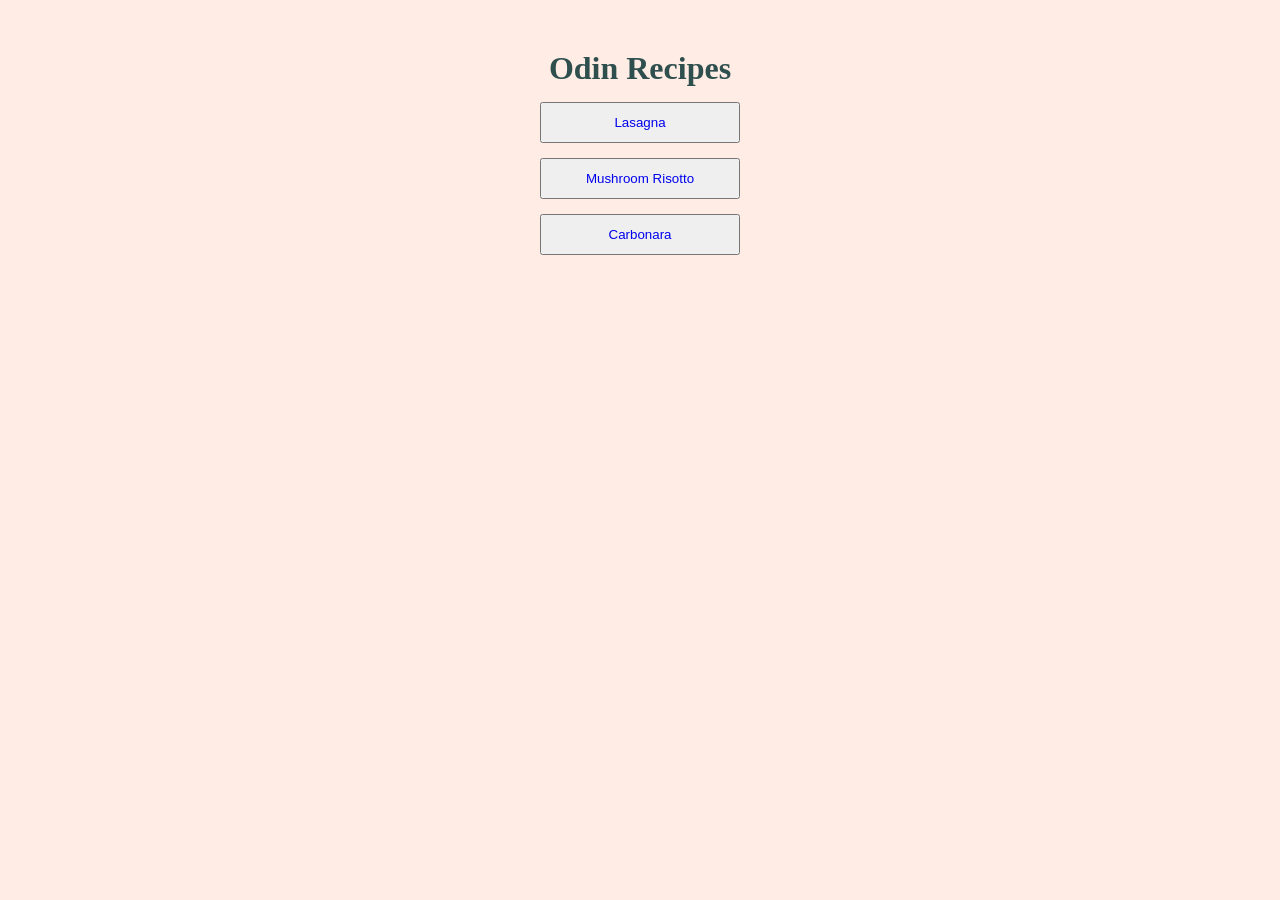
<file: index.html>
<!DOCTYPE html>
    <html lang="en">
        <head>
            <meta charset="utf-8">
            <title>Odin Recipes</title>
            <link rel="stylesheet" href="./styles.css">
        </head>
        <body>
            <h1>Odin Recipes</h1>
                <ul class="home">
                    <button><li class="recipe"><a href="./recipes/lasagna.html">Lasagna</a></li></button>
                    <button><li class="recipe"><a href="./recipes/mushroomrisotto.html">Mushroom Risotto</a></button></li>
                    <button><li class="recipe"><a href="./recipes/carbonara.html">Carbonara</a></button></li>
                </ul>
        </body>
    </html>
</file>
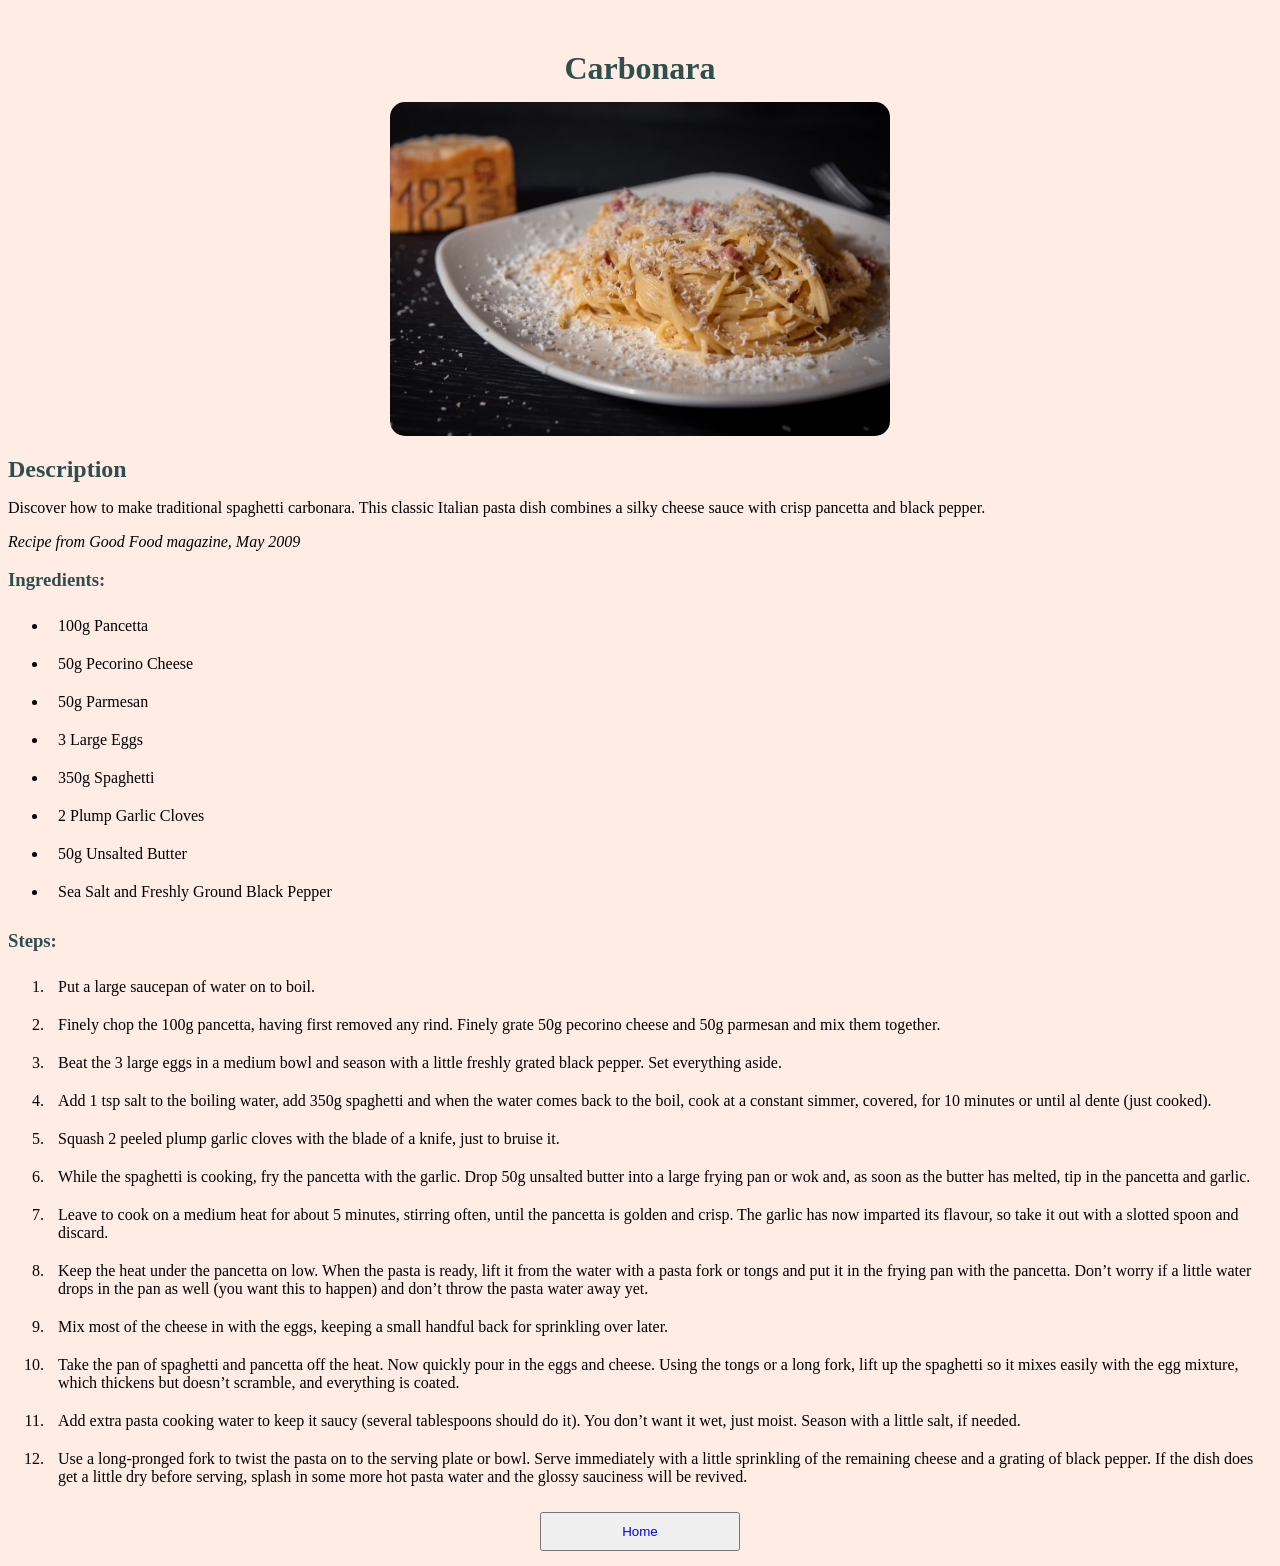
<file: recipes/carbonara.html>
<!DOCTYPE html>
<html lang="en">
    <head>
        <meta charset="utf-8">
        <title>Carbonara</title>
        <link rel="stylesheet" href="../styles.css">
    </head>
    <body>
        <h1>Carbonara</h1>
        <img src="../images/carbonara.avif" alt="image of a carbonara" width="500">
            <h2>Description</h2>
            <p>Discover how to make traditional spaghetti carbonara. This classic Italian pasta dish combines a silky cheese sauce with crisp pancetta and black pepper.</p>
            <p><i>Recipe from Good Food magazine, May 2009</i></p>
            <h3>Ingredients:</h3>
            <ul>
                <li>100g Pancetta</li>
                <li>50g Pecorino Cheese</li>
                <li>50g Parmesan</li>
                <li>3 Large Eggs</li>
                <li>350g Spaghetti</li>
                <li>2 Plump Garlic Cloves</li>
                <li>50g Unsalted Butter</li>
                <li>Sea Salt and Freshly Ground Black Pepper</li>
            </ul>
            <h3>Steps:</h3>
            <ol>
                <li>Put a large saucepan of water on to boil.</li>
                <li>Finely chop the 100g pancetta, having first removed any rind. Finely grate 50g pecorino cheese and 50g parmesan and mix them together.</li>
                <li>Beat the 3 large eggs in a medium bowl and season with a little freshly grated black pepper. Set everything aside.</li>
                <li>Add 1 tsp salt to the boiling water, add 350g spaghetti and when the water comes back to the boil, cook at a constant simmer, covered, for 10 minutes or until al dente (just cooked).</li>
                <li>Squash 2 peeled plump garlic cloves with the blade of a knife, just to bruise it.</li>
                <li>While the spaghetti is cooking, fry the pancetta with the garlic. Drop 50g unsalted butter into a large frying pan or wok and, as soon as the butter has melted, tip in the pancetta and garlic.</li>
                <li>Leave to cook on a medium heat for about 5 minutes, stirring often, until the pancetta is golden and crisp. The garlic has now imparted its flavour, so take it out with a slotted spoon and discard.</li>
                <li>Keep the heat under the pancetta on low. When the pasta is ready, lift it from the water with a pasta fork or tongs and put it in the frying pan with the pancetta. Don’t worry if a little water drops in the pan as well (you want this to happen) and don’t throw the pasta water away yet.</li>
                <li>Mix most of the cheese in with the eggs, keeping a small handful back for sprinkling over later.</li>
                <li>Take the pan of spaghetti and pancetta off the heat. Now quickly pour in the eggs and cheese. Using the tongs or a long fork, lift up the spaghetti so it mixes easily with the egg mixture, which thickens but doesn’t scramble, and everything is coated.</li>
                <li>Add extra pasta cooking water to keep it saucy (several tablespoons should do it). You don’t want it wet, just moist. Season with a little salt, if needed.</li>
                <li>Use a long-pronged fork to twist the pasta on to the serving plate or bowl. Serve immediately with a little sprinkling of the remaining cheese and a grating of black pepper. If the dish does get a little dry before serving, splash in some more hot pasta water and the glossy sauciness will be revived.</li>
            </ol>
            <p><button class="home"><a href="../index.html">Home</a></button></p>
    </body>
</html>
</file>
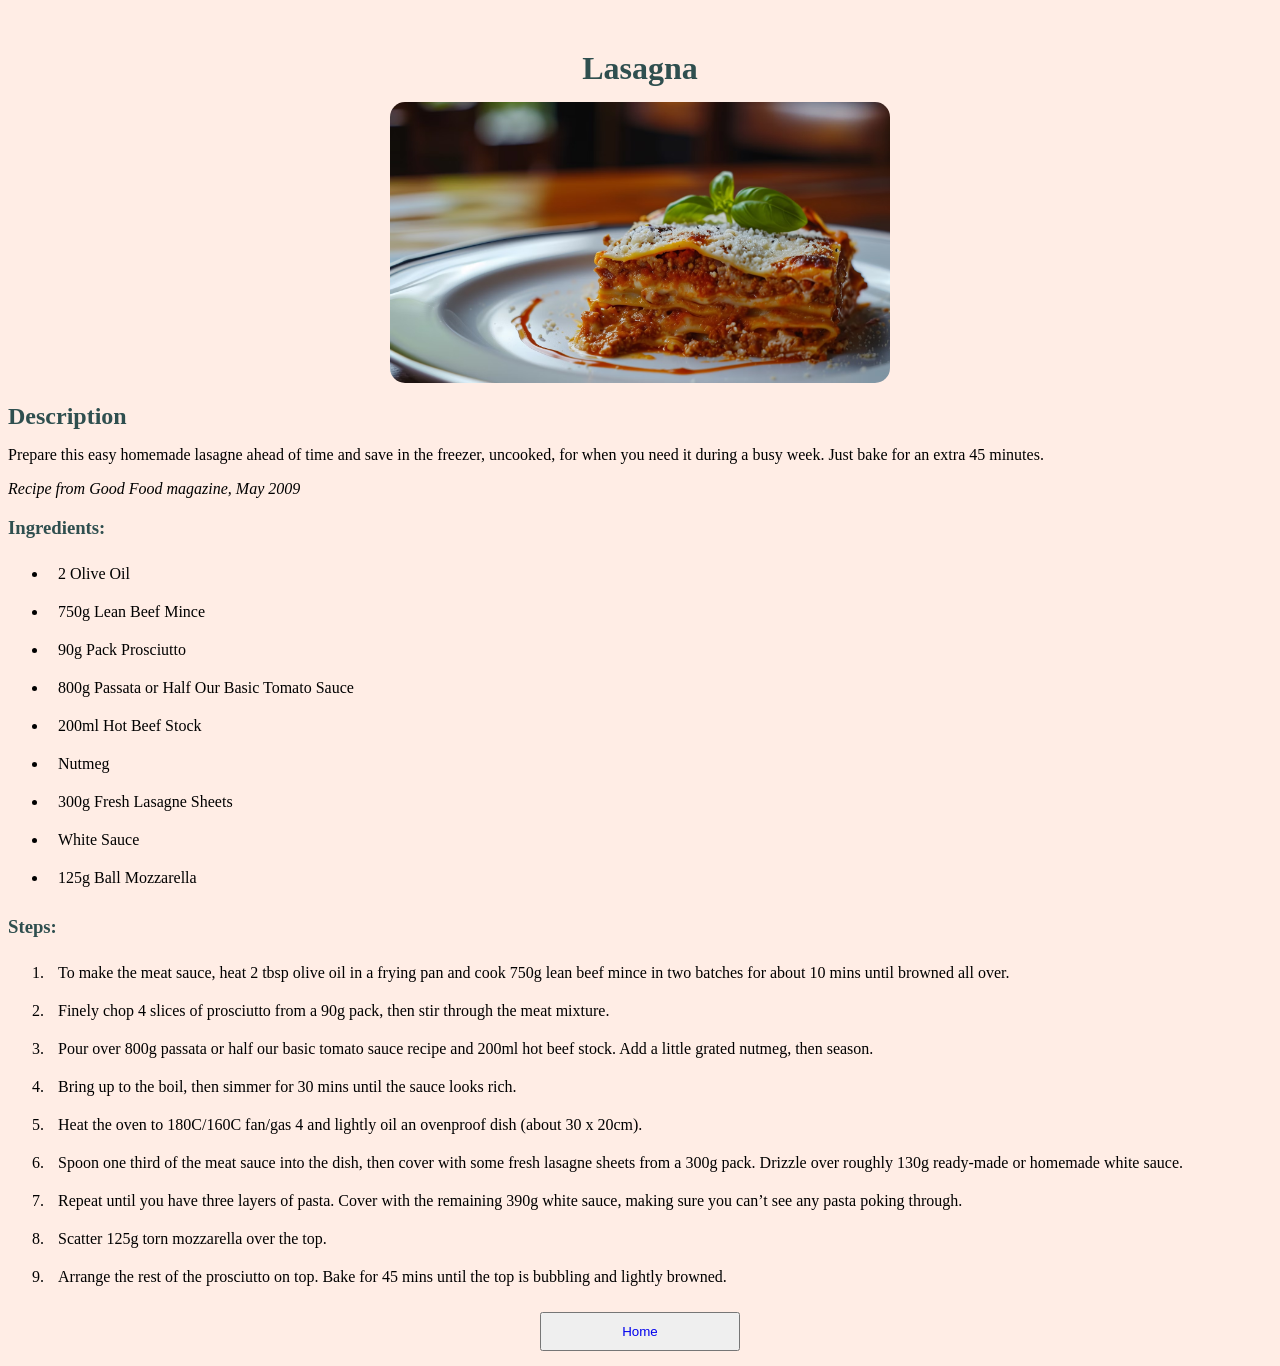
<file: recipes/lasagna.html>
<!DOCTYPE html>
    <html lang="en">
        <head>
            <meta charset="utf-8">
            <title>Lasagna</title>
            <link rel="stylesheet" href="../styles.css">
        </head>
        <body>
            <h1>Lasagna</h1>
            <img src="../images/lasagna.avif" alt="image of a lasagna" width="500">
            <h2>Description</h2>
            <p>Prepare this easy homemade lasagne ahead of time and save in the freezer, uncooked, for when you need it during a busy week. Just bake for an extra 45 minutes.</p>
            <p><i>Recipe from Good Food magazine, May 2009</i></p>
            <h3>Ingredients:</h3>
            <ul>
                <li>2 Olive Oil</li>
                <li>750g Lean Beef Mince</li>
                <li>90g Pack Prosciutto</li>
                <li>800g Passata or Half Our Basic Tomato Sauce</li>
                <li>200ml Hot Beef Stock</li>
                <li>Nutmeg</li>
                <li>300g Fresh Lasagne Sheets</li>
                <li>White Sauce</li>
                <li>125g Ball Mozzarella</li>
            </ul>
            <h3>Steps:</h3>
            <ol>
                <li>To make the meat sauce, heat 2 tbsp olive oil in a frying pan and cook 750g lean beef mince in two batches for about 10 mins until browned all over.</li>
                <li>Finely chop 4 slices of prosciutto from a 90g pack, then stir through the meat mixture.</li>
                <li>Pour over 800g passata or half our basic tomato sauce recipe and 200ml hot beef stock. Add a little grated nutmeg, then season.</li>
                <li>Bring up to the boil, then simmer for 30 mins until the sauce looks rich.</li>
                <li>Heat the oven to 180C/160C fan/gas 4 and lightly oil an ovenproof dish (about 30 x 20cm).</li>
                <li>Spoon one third of the meat sauce into the dish, then cover with some fresh lasagne sheets from a 300g pack. Drizzle over roughly 130g ready-made or homemade white sauce.</li>
                <li>Repeat until you have three layers of pasta. Cover with the remaining 390g white sauce, making sure you can’t see any pasta poking through.</li>
                <li>Scatter 125g torn mozzarella over the top.</li>
                <li>Arrange the rest of the prosciutto on top. Bake for 45 mins until the top is bubbling and lightly browned.</li>
            </ol>
            <p><button class="home"><a href="../index.html">Home</a></button></p>
        </body>
    </html>
</file>
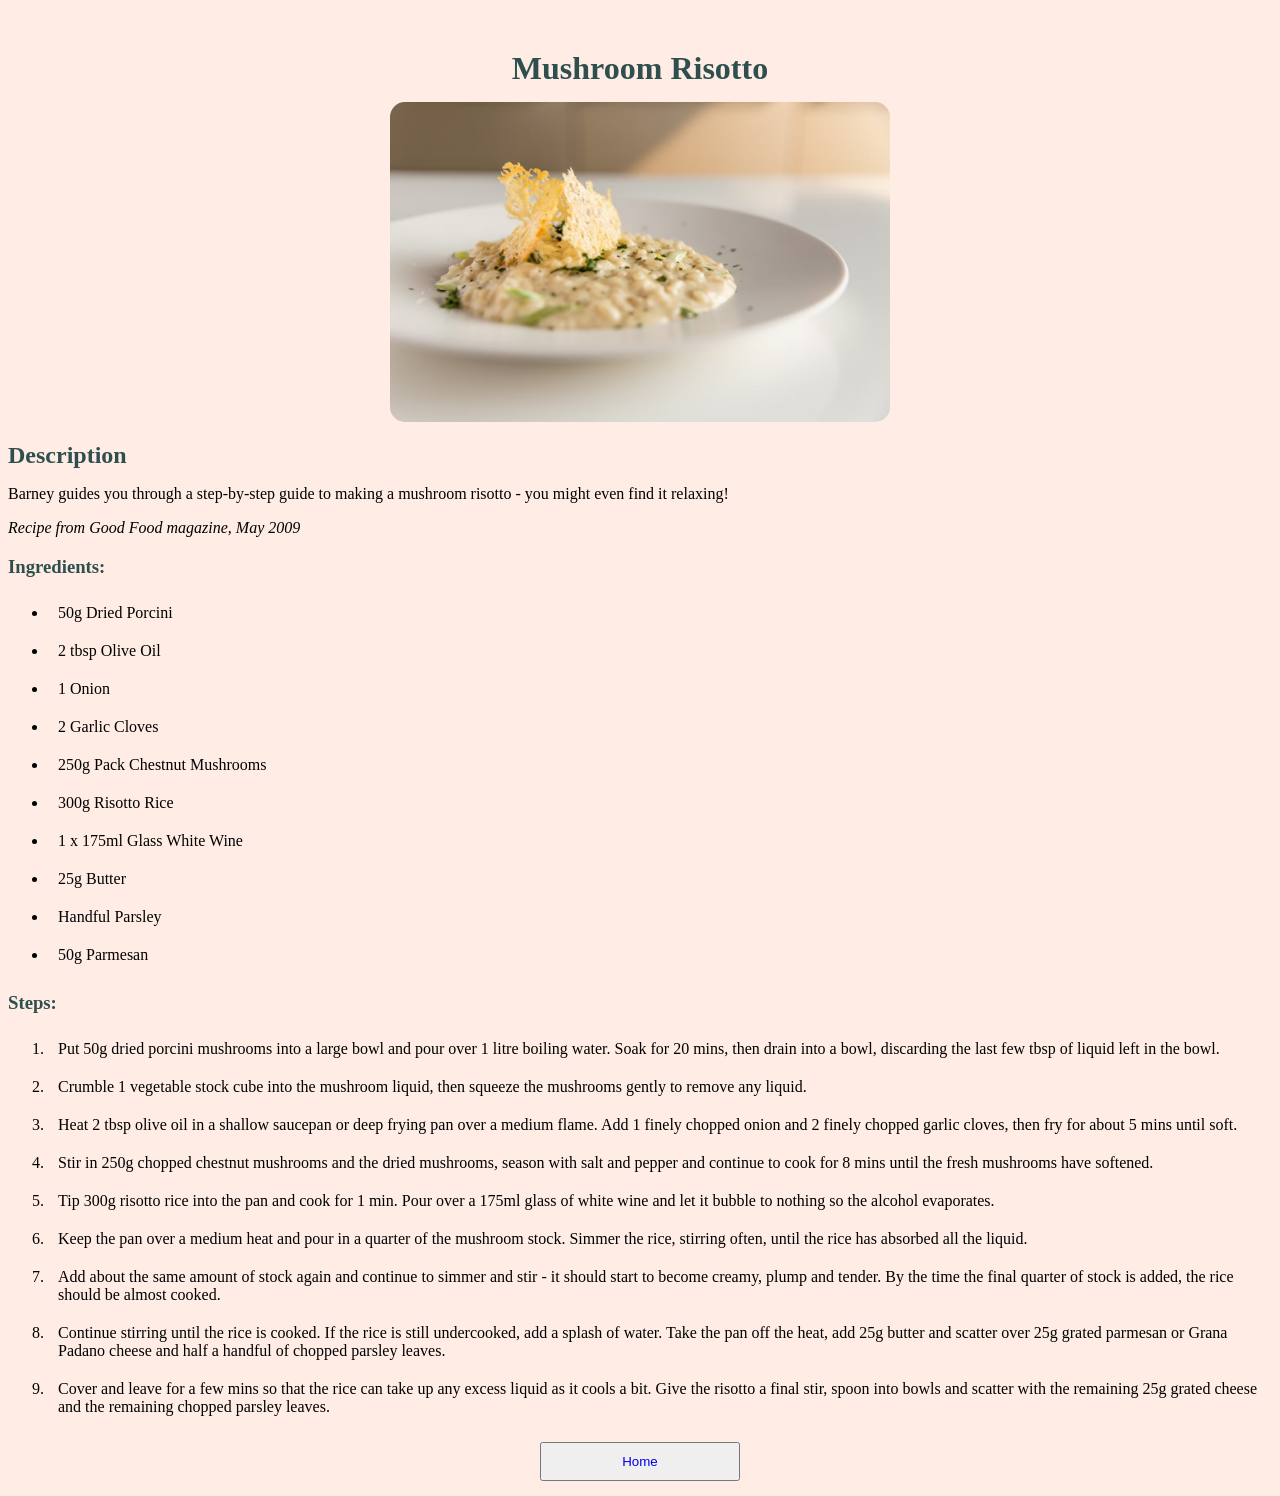
<file: recipes/mushroomrisotto.html>
<!DOCTYPE html>
<html lang="en">
    <html>
        <head>
            <meta charset="utf-8">
            <title>Mushroom Risotto</title>
            <link rel="stylesheet" href="../styles.css">
        </head>
        <body>
            <h1>Mushroom Risotto</h1>
            <img src="../images/risotto.avif" alt="image of a mushroom risotto" width="500">
            <h2>Description</h2>
            <p>Barney guides you through a step-by-step guide to making a mushroom risotto - you might even find it relaxing!</p>
            <p><i>Recipe from Good Food magazine, May 2009</i></p>
            <h3>Ingredients:</h3>
            <ul>
                <li>50g Dried Porcini</li>
                <li>2 tbsp Olive Oil</li>
                <li>1 Onion</li>
                <li>2 Garlic Cloves</li>
                <li>250g Pack Chestnut Mushrooms</li>
                <li>300g Risotto Rice</li>
                <li>1 x 175ml Glass White Wine</li>
                <li>25g Butter</li>
                <li>Handful Parsley</li>
                <li>50g Parmesan</li>
            </ul>
            <h3>Steps:</h3>
            <ol>
                <li>Put 50g dried porcini mushrooms into a large bowl and pour over 1 litre boiling water. Soak for 20 mins, then drain into a bowl, discarding the last few tbsp of liquid left in the bowl.</li>
                <li>Crumble 1 vegetable stock cube into the mushroom liquid, then squeeze the mushrooms gently to remove any liquid.</li>
                <li>Heat 2 tbsp olive oil in a shallow saucepan or deep frying pan over a medium flame. Add 1 finely chopped onion and 2 finely chopped garlic cloves, then fry for about 5 mins until soft.</li>
                <li>Stir in 250g chopped chestnut mushrooms and the dried mushrooms, season with salt and pepper and continue to cook for 8 mins until the fresh mushrooms have softened.</li>
                <li>Tip 300g risotto rice into the pan and cook for 1 min. Pour over a 175ml glass of white wine and let it bubble to nothing so the alcohol evaporates.</li>
                <li>Keep the pan over a medium heat and pour in a quarter of the mushroom stock. Simmer the rice, stirring often, until the rice has absorbed all the liquid.</li>
                <li>Add about the same amount of stock again and continue to simmer and stir - it should start to become creamy, plump and tender. By the time the final quarter of stock is added, the rice should be almost cooked.</li>
                <li>Continue stirring until the rice is cooked. If the rice is still undercooked, add a splash of water. Take the pan off the heat, add 25g butter and scatter over 25g grated parmesan or Grana Padano cheese and half a handful of chopped parsley leaves.</li>
                <li>Cover and leave for a few mins so that the rice can take up any excess liquid as it cools a bit. Give the risotto a final stir, spoon into bowls and scatter with the remaining 25g grated cheese and the remaining chopped parsley leaves.</li>
            </ol>
            <p><button class="home"><a href="../index.html">Home</a></button></p>
        </body>
    </html>

</html>
</file>
<file: styles.css>
html {
    font-family: 'Trebuchet MS', "Times New Roman";
}

body {
    box-sizing: border-box;
    background-color: #ffa07a30;
}

h1,h2,h3 {
    color: darkslategrey;
}

h1,h2,h3,p {
    margin-bottom: 15px;
}

ul.home {
    padding: 0;
    margin: 0;
}

h1 {
    text-align: center;
    font-weight: 900;
    margin-top: 50px;
}

img {
    display: block;
    border-radius: 15px;
    margin: 0 auto;
}

li {
    padding: 10px;
}

li.recipe {
    list-style: none;
}

a {
    text-decoration: none;
    display: block;
}

button {
    width: 200px;
    display: block;
    margin: 0 auto;
    margin-top: 15px;
}

button.home {
    padding: 10px;
}
</file>
